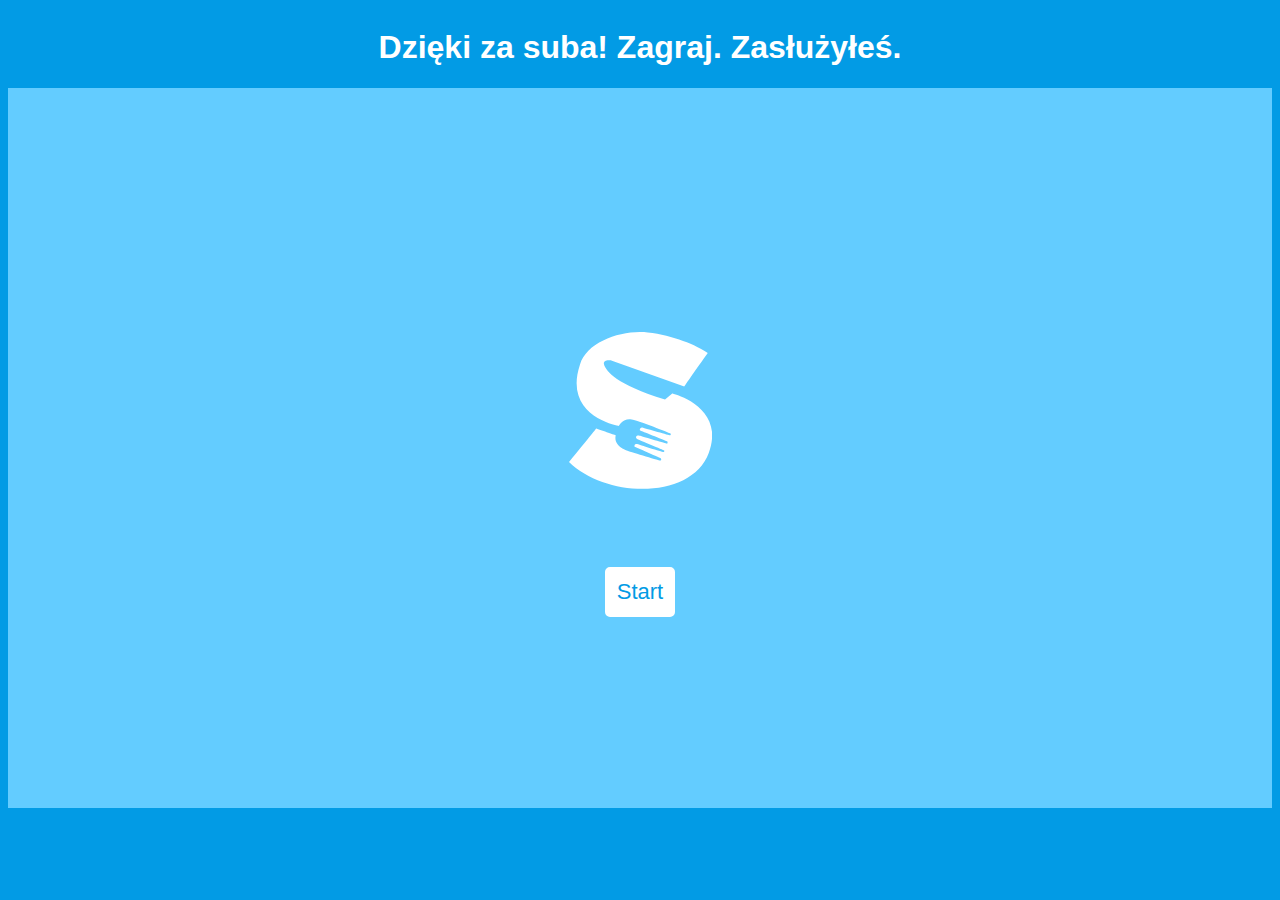
<file: game.html>
<!doctype html>
<html lang="pl">
<head>
    <meta charset="UTF-8">
    <meta name="viewport"
          content="width=device-width, user-scalable=no, initial-scale=1.0, maximum-scale=1.0, minimum-scale=1.0">
    <meta http-equiv="X-UA-Compatible" content="ie=edge">
    <link rel="stylesheet" href="css/game.v.2.0style.css" type="text/css">

    <title>Szamello Monster</title>
</head>
<body>
<header>
    <h1>
        Dzięki za suba! Zagraj. Zasłużyłeś.
    </h1>
</header>

<!--<div class="container">-->

    <div class="game-screen start-screen">
        <div class="logo">
            <a href="http://broforce.jfdd8.is-academy.pl" target="_blank"><img src="images/logo1.svg" alt="Szamello logo"></a>
        </div>

        <div class="button">
            <button class='btn blue' id="start-button" type="button">Start</button>
        </div>

    </div>
<div class="game-screen play-screen">
    <div class="timescore">
    <div id="time">Smacznego :)</div>
    <div id="score">0</div>
    </div>
    <div id="app">

    </div>
    <div class="button">
        <button class='btn blue' id="finish-button" type="button">Idę zjeść</button>
    </div>

    </div>



    <div class="game-screen end-screen">
        <div class="thanks">

        </div>

        <div class="button">
            <button class='btn blue' id="restart-button" type="button">Restart</button>
        </div>
        <!--<div class="button">-->
            <!--<button class='btn blue' id="home-button" type="button">Home</button>-->
        <!--</div>-->
        <div class="button logo">
            <a href="http://broforce.jfdd8.is-academy.pl" target="_blank"><img src="images/logo1.svg" alt="Szamello logo"></a>
        </div>
    </div>
<!--</div>-->

<script src="js/jquery-1.8.3.min.js"></script>
<script src="game.v.2.0.js"></script>
<script>

    //start to end screen

    $('#high-scores, #finish-button').click(function(){
        $('.start-screen, .play-screen').hide();
        $('.end-screen').show().css('display', 'flex');
    });

    // start/end screen to play-screen

    $('#start-button').click(function(){
        $('.start-screen, .end-screen').hide();
        $('.play-screen').show().css('display', 'flex');
        $('.timescore').css('flex-direction', 'row')
    });

    $('#restart-button').click(function () {
        $('.start-screen, .end-screen').hide();
        $('.play-screen').show().css('display', 'flex');
        });


    $('#home-button').click(function () {
        $('.play-screen, .end-screen').hide();
        $('.start-screen').show().css('display', 'flex');
    });



</script>
</body>
</html>
</file>
<file: css/game.v.2.0style.css>
body {
    background-color: #029be5;
    display: flex;
    flex-direction: column;
}

h1, h2, ol, #score, #time {
    text-align: center;
    color: white;
    font-family: 'Nunito', sans-serif;
}

#score, #time {
    display: inline-block;
    font-size: 2rem;
    border: 2px solid #029be5;
    margin: 10px;
    border-radius: 5px;
    padding: 10px;
}

/*.container {*/
    /*!*min-height: 320px;*!*/
    /*!*min-width: 320px;*!*/
    /*width: 80vh;*/
    /*height: 80vh;*/
    /*margin: auto;*/
/*}*/

.game-screen {
    background-color: #63ccff;
    display: flex;
    align-items: center;
    justify-content: center;
    flex-direction: column;
    height: 80vh;
}

.btn {
    font-family: Nunito, sans-serif;
    background-color: white;
    cursor: pointer;
    margin: 10px;
    border-radius: 5px;
    text-decoration: none;
    padding: 10px;
    font-size: 22px;
    transition: .3s;
    -webkit-transition: .3s;
    -moz-transition: .3s;
    -o-transition: .3s;
    display: inline-block;
}

.btn:hover {
    cursor: url(http://cur.cursors-4u.net/symbols/sym-1/sym46.cur), auto;
}

.blue {
    color: #029be5;
    border: 2px white solid;
}

/*start screen*/

.start-screen {
}

.pacman-pic img {
    width: 50px;
}

.logo{
    padding: 5%;
}

/*play screen*/
.play-screen {
    display: none;
}

.table {
    display: flex;
    min-height: 320px;
    min-width: 320px;
    width: 30vw;
    height: 30vw;
    align-items: stretch;
    flex-direction: column;
    border: 2px solid #029be5;
    border-radius: 5px;
}

.table > div {
    display: flex;
    flex-grow: 1;
}

.table > div > div {
    flex-grow: 1;
    margin: 0;
    border: 0 solid transparent;
}

.dots {
    background-image: url("../images/icons/hamburger (1).png");
    background-position: 50% 50%;
    background-size: contain;
    background-repeat: no-repeat;
}

.pacMan {
    fill: #029be5;
    background-image: url("../images/logo1.svg");
    background-position: 50% 50%;
    background-size: contain;
    background-repeat: no-repeat;
}

.wall {
    background-color: #029be5;
}

/*end-screen*/

.end-screen {
    display: none;
}

/*@media screen and (max-width: 800px) {*/
  /*.table{*/
      /*min-height: 320px;*/
      /*min-width: 320px;*/
  /*}*/
    /*}*/
</file>
